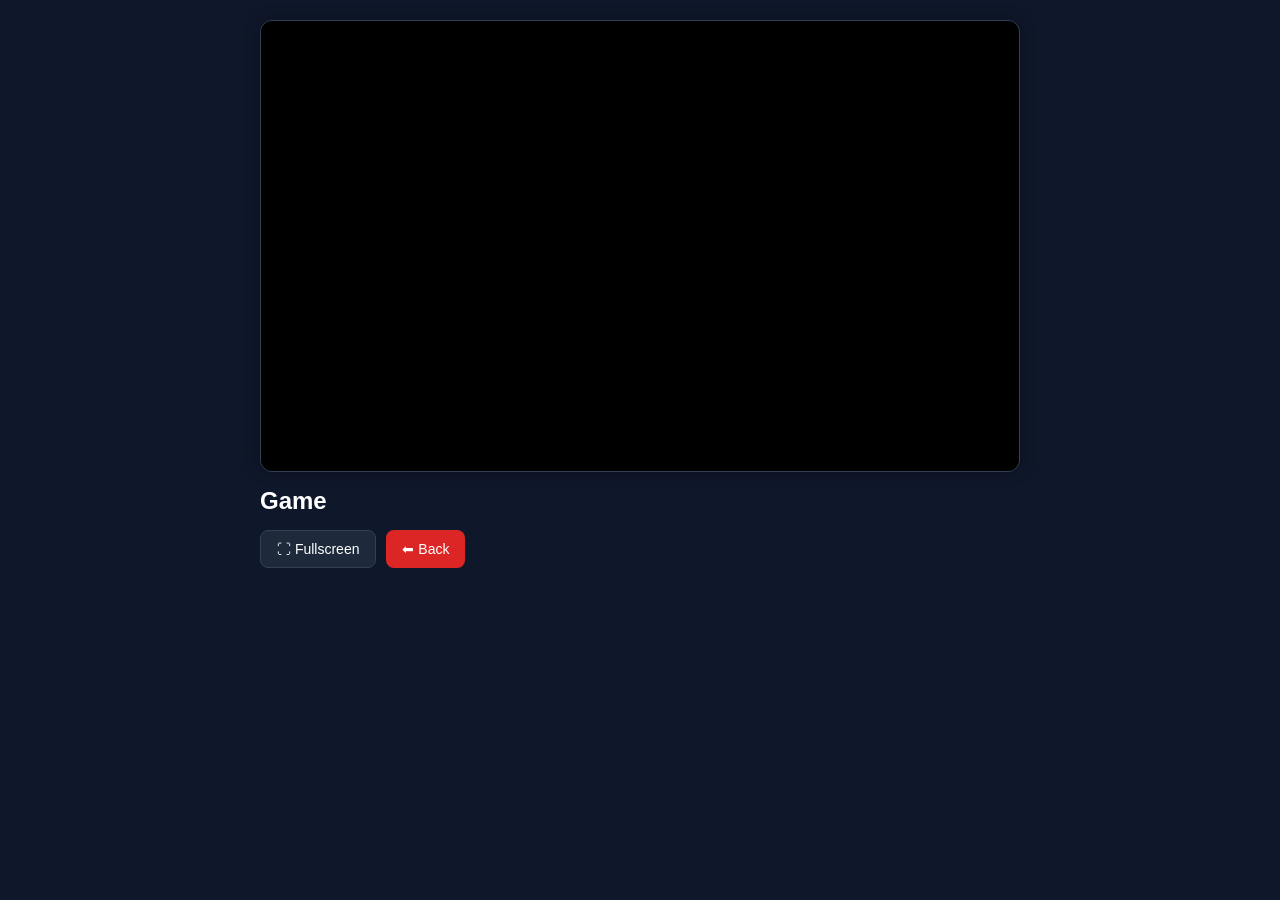
<file: play.html>
<!DOCTYPE html>
<html lang="en">
<head>
<meta charset="UTF-8">
<meta name="viewport" content="width=device-width, initial-scale=1.0">
<title>Home | schoology</title>

<style>
* {
  margin: 0;
  padding: 0;
  box-sizing: border-box;
  font-family: Arial, sans-serif;
}

body {
  background: #0f172a;
  color: white;
  display: flex;
  justify-content: center;
}

.container {
  width: 800px;
  max-width: 95%;
  padding: 20px;
}

.game-wrapper {
  background: #1e293b;
  border-radius: 12px;
  overflow: hidden;
  border: 1px solid #334155;
  box-shadow: 0 0 15px rgba(0,0,0,0.3);
}

iframe {
  width: 100%;
  height: 450px;
  border: none;
  display: block;
  background: black;
}

.game-info {
  margin-top: 15px;
}

.game-title {
  font-size: 24px;
  font-weight: bold;
  margin-bottom: 15px;
}

.buttons {
  display: flex;
  gap: 10px;
}

button {
  border: none;
  border-radius: 8px;
  padding: 10px 16px;
  cursor: pointer;
  font-size: 14px;
  transition: 0.2s;
}

.fullscreen-btn {
  background: #1e293b;
  color: white;
  border: 1px solid #334155;
}

.fullscreen-btn:hover {
  background: #334155;
}

.back-btn {
  background: #dc2626;
  color: white;
}

.back-btn:hover {
  background: #b91c1c;
}
</style>
</head>

<body>

<div class="container">

  <div class="game-wrapper">
    <iframe id="gameFrame"></iframe>
  </div>

  <div class="game-info">
    <div class="game-title" id="title">Loading...</div>

    <div class="buttons">
      <button class="fullscreen-btn" onclick="fullscreenGame()">
        ⛶ Fullscreen
      </button>

      <button class="back-btn" onclick="goBack()">
        ⬅ Back
      </button>
    </div>
  </div>

</div>

<script>
const params = new URLSearchParams(window.location.search);

const name = params.get("name");
const url = params.get("url");

document.getElementById("title").textContent = name || "Game";
document.getElementById("gameFrame").src = url || "";

function goBack() {
  window.location.href = "index.html";
}

function fullscreenGame() {
  const frame = document.getElementById("gameFrame");

  if (frame.requestFullscreen) {
    frame.requestFullscreen();
  } else if (frame.webkitRequestFullscreen) {
    frame.webkitRequestFullscreen();
  } else if (frame.msRequestFullscreen) {
    frame.msRequestFullscreen();
  }
}
</script>

</body>
</html>
</file>
